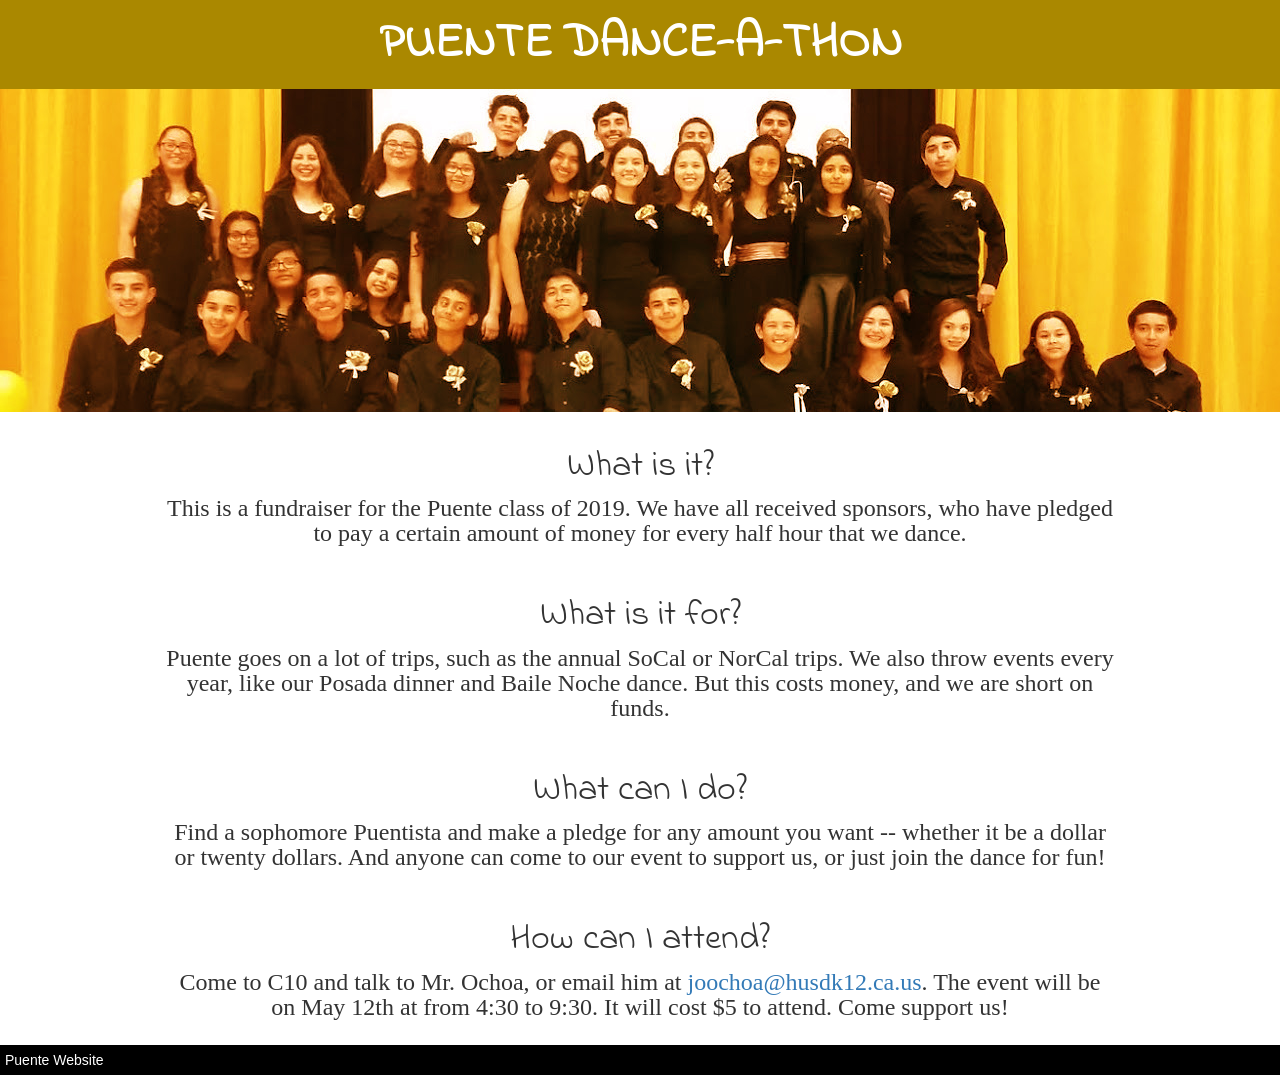
<file: index.html>
<!DOCTYPE html>
<html>
  <head>
    <title>Puente 2k19 | Dance-a-thon 2017</title>
    <link rel="stylesheet" href="public/index.css" type="text/css">
    <meta name="viewport" content="width=device-width,initial-scale=1.0">
    <link href="https://fonts.googleapis.com/css?family=Indie+Flower" rel="stylesheet">
    <link rel="stylesheet" type="text/css" href="https://maxcdn.bootstrapcdn.com/bootstrap/3.3.6/css/bootstrap.min.css"></link>
  </head>
  <body>
    <div class="wrapper">
    <header>
      <p><strong>PUENTE DANCE-A-THON</strong></p>
    </header>
    <div class="pic-container">
      <img src="public/puente-2k19.jpg" />
    </div>
    <section>
      <div class="item">
      <h1> What is it? </h1>
        <p>This is a fundraiser for the Puente class of 2019. We have all received sponsors, who have pledged to pay a certain amount of money for every half hour that we dance.</p>
      </div>
      <div class="item">
      <h1>What is it for? </h1>
      <p> Puente goes on a lot of trips, such as the annual SoCal or NorCal trips. We also throw events every year, like our Posada dinner and Baile Noche dance. But this costs money, and we are short on funds.
        </div>
      <div class="item">
      <h1>What can I do? </h1>
      	<p>Find a sophomore Puentista and make a pledge for any amount you want -- whether it be a dollar or twenty dollars. And anyone can come to our event to support us, or just join the dance for fun!</p>
      </div>
      <div class="item">
      <h1>How can I attend?</h1>
      <p>Come to C10 and talk to Mr. Ochoa, or email him at <a href="mailto:joochoa@husd.k12.ca.us">joochoa@husdk12.ca.us</a>. The event will be on May 12th at from 4:30 to 9:30. It will cost $5 to attend. Come support us! </p>
      </div>
    </section>
    <footer>
      <a href="http://www.haywardhigh.net/cms/page_view?d=x&piid=&vpid=1292149358494" > Puente Website</a>

    </footer>
    </div>
  </body>
</html>
</file>
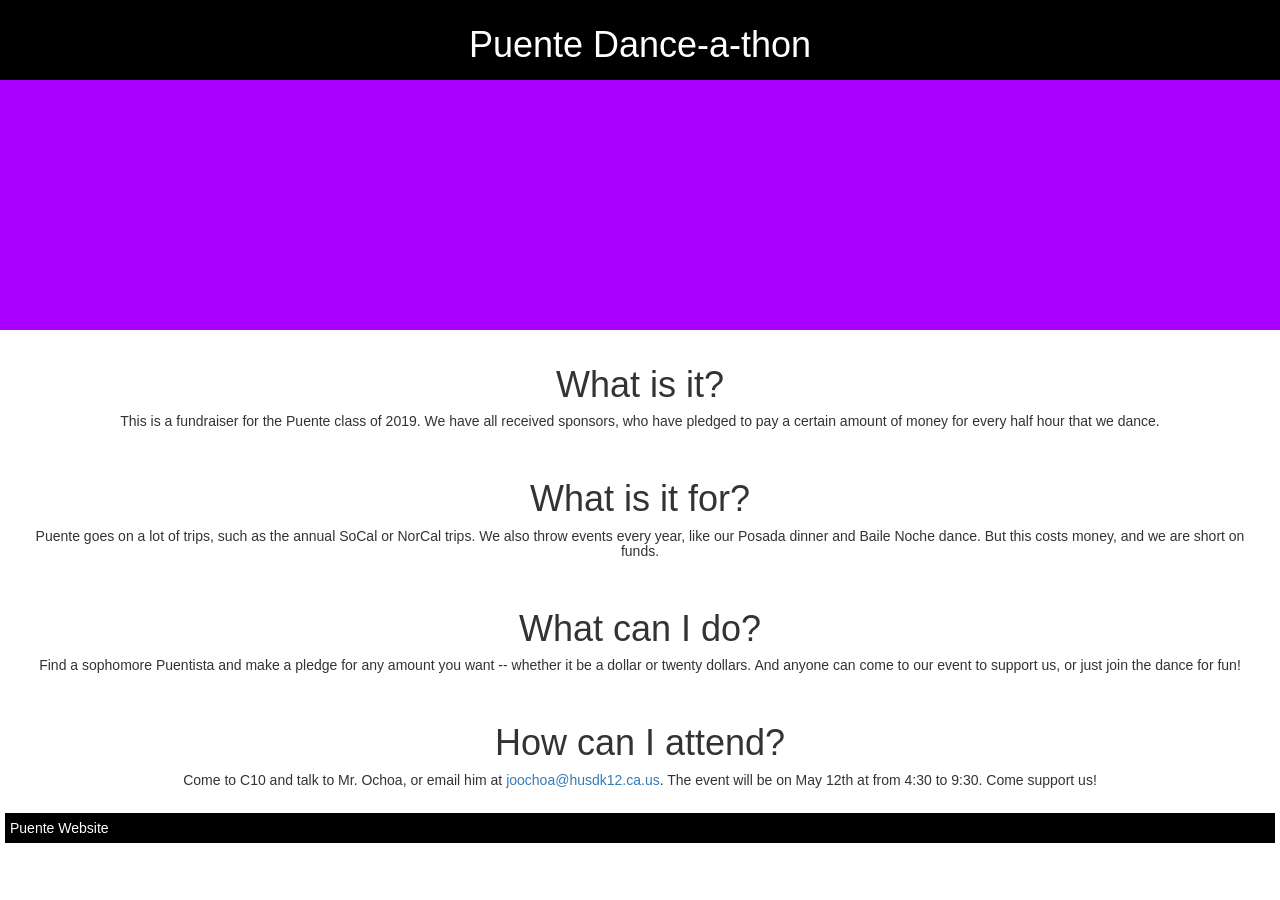
<file: Documents/dance-a-thon/index.html>
<!DOCTYPE html>
<html>
  <head>
    <link rel="stylesheet" href="public/index.css" type="text/css">
    <meta name="viewport" content="width=device-width,initial-scale=1.0">
    <link rel="stylesheet" type="text/css" href="https://maxcdn.bootstrapcdn.com/bootstrap/3.3.6/css/bootstrap.min.css"></link>
  </head>
  <body>
    <div class="wrapper">
    <header>
      <h1>Puente Dance-a-thon</h1>
    </header>
    <div class="pic-container">
    </div>
    <section>
      <div class="item">
      <h1> What is it? </h1>
        <p>This is a fundraiser for the Puente class of 2019. We have all received sponsors, who have pledged to pay a certain amount of money for every half hour that we dance.</p>
      </div>
      <div class="item">
      <h1>What is it for? </h1>
      <p> Puente goes on a lot of trips, such as the annual SoCal or NorCal trips. We also throw events every year, like our Posada dinner and Baile Noche dance. But this costs money, and we are short on funds.
        </div>
      <div class="item">
      <h1>What can I do? </h1>
      	<p>Find a sophomore Puentista and make a pledge for any amount you want -- whether it be a dollar or twenty dollars. And anyone can come to our event to support us, or just join the dance for fun!</p>
      </div>
      <div class="item">
      <h1>How can I attend?</h1>
      <p>Come to C10 and talk to Mr. Ochoa, or email him at <a href="mailto:joochoa@husd.k12.ca.us">joochoa@husdk12.ca.us</a>. The event will be on May 12th at from 4:30 to 9:30. Come support us! </p>
      </div>
    </section>
    <footer>
      <a href="http://www.haywardhigh.net/cms/page_view?d=x&piid=&vpid=1292149358494" > Puente Website</a>

    </footer>
    </div>
  </body>
</html>
</file>
<file: public/index.css>
.pic-container {
  margin: 0;
}

@media (max-width: 600px) {
  header {
    font-size: 5vw;
  }
}

@media (min-width: 600px) {
   header {
     font-size: 48px;
  }
}
header {
  margin: 0;
  padding: 10px;
  text-align: center;
  font-family: 'Indie Flower', cursive;
  background-color: #a80;
  color: #fff;
}

header p {
  margin: auto;
}

section {
  margin: 0;
  text-align: center;
}

.item h1 {
  font-family: 'Indie Flower', cursive;
}
.item p {
  font-size: 24px;
  font-family: cursive;
}
.item {
  width: 75%;
  margin: 10px auto;
  padding: 5px;
  line-height: 25px;
}

.pic-container {
  margin: 0;
  background-color: #000;
  text-align: center;
}

img  {
  max-width:100%;
  max-height:100%;
}

footer {
  padding: 5px;
  background-color: black;
  text-decoration: none;
}

footer a {
  color: white;
}
</file>
<file: Documents/dance-a-thon/public/index.css>
.pic-container {
  margin: 0;
}
header {
  margin: 0;
  padding: 5px;
  text-align: center;
  background-color: #000;
  color: #fff;
}

section {
  margin: 0;
  text-align: center;
  padding:
}

.item {
  margin: 10px;
  padding: 5px;
  line-height: 15px;
}
.pic-container {
  margin: 0;
  background-color: #a0f;
  height: 250px;
}
footer {
  padding: 5px;
  background-color: black;
  text-decoration: none;
  margin: 5px;
}
footer a {
  color: white;
}
</file>
